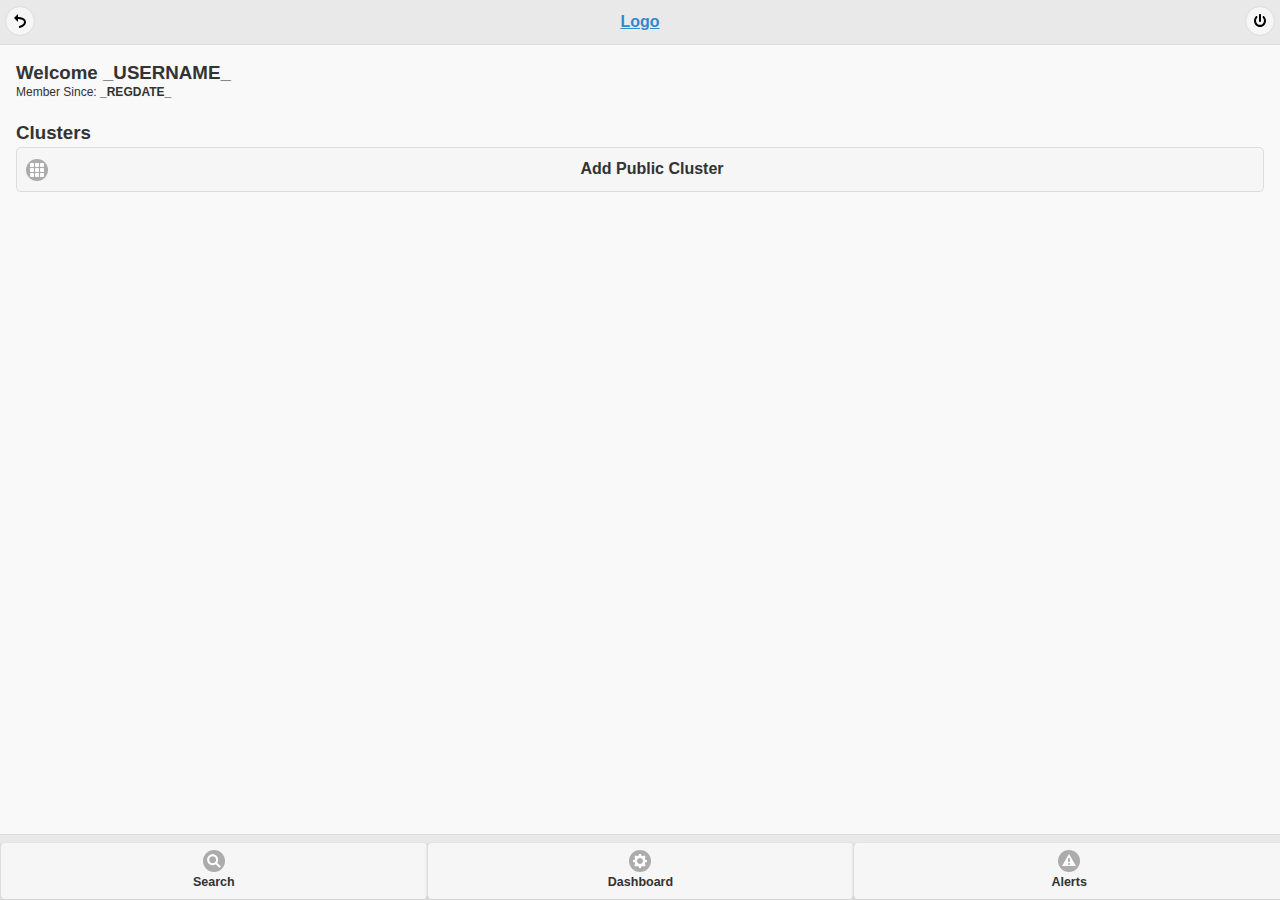
<file: index.html>
﻿<!DOCTYPE html>

<html>
	<head>
		<meta charset="utf-8">
		<meta name="viewport" content="width=device-width, initial-scale=1">
		<title>PhoneGap Template</title>
		<link rel="shortcut icon" href="favicon.ico">
		<link rel="stylesheet" href="css/themes/default/jquery.mobile-1.4.5.min.css?v=1">
		<link rel="stylesheet" href="_assets/css/jqm-demos.css?v=1">
		<script src="js/jquery.js?v=1"></script>
		<script src="_assets/js/index.js?v=1"></script>
		<script src="js/jquery.mobile-1.4.5.min.js?v=1"></script>
		<script type="text/javascript" charset="utf-8" src="cordova.js"></script>
		<script type="text/javascript" charset="utf-8" src="js/login.js"></script>

		<script type="text/javascript" charset="utf-8">
			// Wait for device API libraries to load
			document.addEventListener("deviceready", onDeviceReady, false);

			// device APIs are available
			function onDeviceReady() {
				// Check login first
				checkLogin();
				
				// replace all template text with user's info
				replaceAll();
			}

		</script>
	</head>
	<body>

		<div data-role="header" class="jqm-header" data-position="fixed" data-tap-toggle="false">
			<h2><a href="./index.html">Logo</a></h2>
			<a data-rel="back" href="#" data-ajax="false" class=" ui-btn ui-btn-icon-notext ui-corner-all ui-icon-back ui-nodisc-icon ui-alt-icon ui-btn-left">Search</a>
			<a href="./login.html" data-ajax="false" class="ui-btn ui-btn-icon-notext ui-corner-all ui-icon-power ui-nodisc-icon ui-alt-icon ui-btn-right">Members</a>
		</div>

		<!-- /header -->
		<div role="main" class="ui-content jqm-content" style="margin-top:-40px;">
			<h3 style="margin-bottom: 14px; margin-top: 40px;">Welcome _USERNAME_</h3>

			<p style="font-size:12px; margin-top:-14px;">
				Member Since: <strong>_REGDATE_</strong>
			</p>

			<h3 style="margin-bottom: -6px; margin-top: 20px;">Clusters</h3>
			<div data-role="controlgroup">
				<a href="#PublicCluster" data-rel="popup" data-position-to="window" data-role="button" data-icon="grid" data-iconshadow="false">Add Public Cluster</a>

				<div data-role="popup" id="PublicCluster" data-overlay-theme="a" data-theme="a" style="max-width:400px;" class="ui-corner-all">
					<div data-role="header" data-theme="a" class="ui-corner-top">
						<h1>New Cluster</h1>
					</div>
					<div role="main" class="ui-corner-bottom ui-content">
						<h3 class="ui-title">Add a Public Cluster</h3>
						<p>
							Public clusters are open membership and tend to be based on a geographic location or industry.  They are great for networking professionals to pass industry information and leads.
						</p>
						<p>
							Your contact list is not searchable by other members of a public cluster.  They do, however, have an open enrollment policy.  This is the place for newbies to start working with pluggs to make friends in the industry &amp; generate some sales.
						</p>
						<a href="#" data-role="button" data-inline="true" data-rel="back" data-theme="a">Cancel</a>
						<a href="./add_group.php?public" data-role="button" data-inline="true" data-theme="b">Get Started</a>
					</div>
				</div>
			</div>
		</div>

		<!-- /content -->

		<div data-role="footer" data-position="fixed" class="jqm-footer" data-tap-toggle="false" data-ajax="false">
			<div data-role="navbar">
				<ul>
					<li style="padding-top:8px;">
						<a href="/pluggs/master_search.php?search_all" class="ui-btn ui-icon-search ui-btn-icon-top ui-shadow ui-corner-all">Search</a>
					</li>
					<li style="padding-top:8px;">
						<a href="/pluggs/dashboard.php" class="ui-btn ui-icon-gear ui-btn-icon-top ui-shadow ui-corner-all">Dashboard</a>
					</li>
					<li style="padding-top:8px;">
						<a href="/pluggs/alerts.php" class="ui-btn ui-icon-alert ui-btn-icon-top ui-shadow ui-corner-all" >Alerts</a>
					</li>
				</ul>
			</div>
		</div>

		<!-- /footer -->
	</body>
</html>
</file>
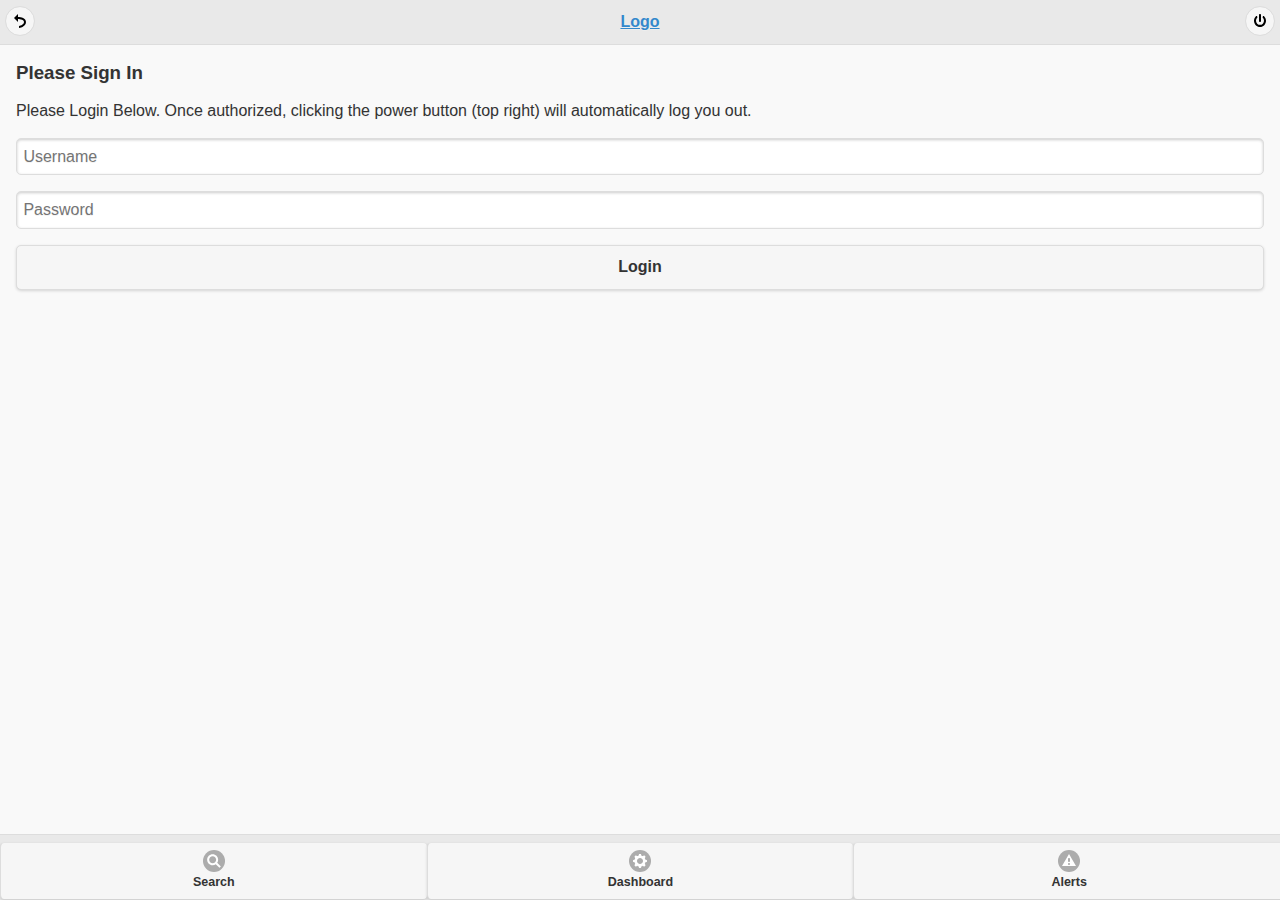
<file: login.html>
<!DOCTYPE html>

<html>
	<head>
		<meta charset="utf-8">
		<meta name="viewport" content="width=device-width, initial-scale=1">
		<title>PhoneGap Template</title>
		<link rel="shortcut icon" href="favicon.ico">
		<link rel="stylesheet" href="css/themes/default/jquery.mobile-1.4.5.min.css?v=1">
		<link rel="stylesheet" href="_assets/css/jqm-demos.css?v=1">
		<script src="js/jquery.js?v=1"></script>
		<script src="_assets/js/index.js?v=1"></script>
		<script src="js/jquery.mobile-1.4.5.min.js?v=1"></script>
		<script type="text/javascript" charset="utf-8" src="cordova.js"></script>
    	<script type="text/javascript" charset="utf-8" src="js/login.js"></script>
	</head>
	<body>

		<div data-role="header" class="jqm-header" data-position="fixed" data-tap-toggle="false">
			<h2><a href="./index.html">Logo</a></h2>
			<a data-rel="back" href="#" data-ajax="false" class=" ui-btn ui-btn-icon-notext ui-corner-all ui-icon-back ui-nodisc-icon ui-alt-icon ui-btn-left">Search</a>
			<a href="./login.html" data-ajax="false" class="ui-btn ui-btn-icon-notext ui-corner-all ui-icon-power ui-nodisc-icon ui-alt-icon ui-btn-right">Members</a>
		</div>
		
		<!-- /header -->

		<div role="main" class="ui-content jqm-content" style="margin-top:-40px;">
			<h3 style="margin-bottom: 14px; margin-top: 40px;">Please Sign In</h3>
			<p>Please Login Below.  Once authorized, clicking the power button (top right) will automatically log you out.</p>
				<form id="loginForm">
					<div data-role="fieldcontain" class="ui-hide-label">
						<label for="username">Username:</label>
						<input type="text" name="username" id="username" value="" placeholder="Username" />
					</div>

					<div data-role="fieldcontain" class="ui-hide-label">
						<label for="password">Password:</label>
						<input type="password" name="password" id="password" value="" placeholder="Password" />
					</div>

					<input id="postdata" type="button" value="Login" />
				</form>
			</div>
		</div>
		
		<!-- /content -->

		<div data-role="footer" data-position="fixed" class="jqm-footer" data-tap-toggle="false" data-ajax="false">
			<div data-role="navbar">
				<ul>
					<li style="padding-top:8px;">
						<a href="/pluggs/master_search.php?search_all" class="ui-btn ui-icon-search ui-btn-icon-top ui-shadow ui-corner-all">Search</a>
					</li>
					<li style="padding-top:8px;">
						<a href="/pluggs/dashboard.php" class="ui-btn ui-icon-gear ui-btn-icon-top ui-shadow ui-corner-all">Dashboard</a>
					</li>
					<li style="padding-top:8px;">
						<a href="/pluggs/alerts.php" class="ui-btn ui-icon-alert ui-btn-icon-top ui-shadow ui-corner-all" >Alerts</a>
					</li>
				</ul>
			</div>
		</div>
		
		<!-- /footer -->
	</body>
</html>
<script>
        window.localStorage.removeItem("userHash");
        window.localStorage.removeItem("userName");
        window.localStorage.removeItem("userId");
        window.localStorage.removeItem("regDate");
        
		$("#postdata").click(function() {
			var u = document.getElementById("username").value ;
			var p = document.getElementById("password").value ;
			$.ajax({
				url : "http://50.57.87.125/pluggs/static_login.php",
				dataType : "jsonp",
				jsonp : "mycallback",
				data : "username="+u+"&password="+p+"",
				success : function(data) {
					if (data.userHash) {
        				window.localStorage.setItem("userHash", data.userHash);
        				window.localStorage.setItem("userName", data.userName);
        				window.localStorage.setItem("userId", data.userId);
        				window.localStorage.setItem("regDate", data.regDate);
						window.location = 'index.html' ;
					} else {
						alert('Error: '+data.err);
					}
				}
			});

		});
</script>
</file>
<file: _assets/css/jqm-demos.css>
/* JQM Demos custom CSS */

/* Header */
.jqm-demos .jqm-header {
	background: #fff;
	border-top: 4px solid #3eb249;
	border-bottom-color: #eee;
}
.jqm-demos .jqm-header h2 {
	padding: .4em 0 .1em;
	margin: 0 3em;
}
.jqm-demos .jqm-header h2 a {
	display: inline-block;
	text-decoration: none;
	min-height: 40px;
}
.jqm-demos .jqm-header h2 img {
	display: block;
	width: 140px;
	height: auto;
}
.jqm-demos .jqm-header h2 > img {
	display: inline-block;
}
.jqm-demos .jqm-header p {
	position: absolute;
	bottom: -2em;
	left: 1em;
	margin: 0;
	color: #666;
	font-family: 'Open Sans', sans-serif;
	font-weight: 300;
	text-transform: uppercase;
}
.jqm-demos .jqm-header .ui-btn {
	width: 2em;
	height: 2em;
	background: none;
	border: 0;
	top: 50%;
	margin-top: -1em;
	-webkit-border-radius: .3125em;
	border-radius: .3125em;
	opacity: .4;
	filter: Alpha(Opacity=40);
}

/* Footer */
.jqm-demos .jqm-footer.ui-footer {
	bottom: 0;
	padding-bottom: 0;
}
.jqm-demos .jqm-footer {
	border-top: 1px solid #3eb249;
}
.jqm-demos .jqm-footer p {
	font-size: .8em;
	color: #999;
	font-family: 'Open Sans', sans-serif;
	font-weight: 300;
	margin: 0 1.25em 1.25em;
}
.jqm-demos .jqm-footer p:first-child {
	font-size: 1em;
	color: #666;
	font-weight: 400;
	margin: 1em 1em .75em;
}

/* Content */
.jqm-demos .jqm-content {
	padding-top: 3em;
}
.jqm-demos .jqm-content > h1,
.jqm-demos .jqm-content > h2,
.jqm-demos .jqm-content > h3,
.jqm-demos .jqm-content > p,
.jqm-demos .jqm-content > ul li,
.jqm-demos .jqm-content > a {
	font-family: 'Open Sans', sans-serif;
	font-weight: 300;
}
.jqm-demos .jqm-content > h1 {
	font-size: 2.4em;
	margin: 0 0 .625em;
}
.jqm-demos .jqm-content > h2 {
	color: #3eb249;
	background-color: transparent;
	border-bottom: 1px solid #ddd;
	font-size: 1.6em;
	padding-bottom: .2em;
	margin: 0 0 .7375em;
}
.jqm-demos .jqm-content > h3 {
	color: #3eb249;
	background-color: transparent;
	font-size: 1.4em;
	margin: 0 0 1em;
}
.jqm-demos .jqm-content > p {
	font-size: 1.2em;
	line-height: 1.5;
}
.jqm-demos .jqm-content > ul:not(.jqm-list) li {
	font-size: 1.2em;
	line-height: 1.5;
}
.jqm-demos .jqm-content > p {
	margin: 0 0 1.25em;
}
.jqm-demos .jqm-content > ul,
.jqm-demos .jqm-content > ol {
	padding-left: 1.3em;
}
.jqm-demos .jqm-content > .ui-listview {
	padding-left: 0;
}
.jqm-demos .jqm-content > a,
.jqm-demos .jqm-content > p a,
.jqm-demos .jqm-content > ul:not(.jqm-list) li a {
	font-weight: 400;
	text-decoration: none;
}
.jqm-demos .jqm-content strong {
	font-weight: 700;
}
.jqm-demos .jqm-content > p strong {
	font-weight: 400;
}

/* Homepage */
.jqm-home > .jqm-content > img {
	width: 400px;
	max-width: 100%;
	display: block;
	margin: 2.5em 0;
}
.jqm-home .ui-grid-a {
	margin: 2.5em -.5em -.5em;
}
.jqm-block-content {
	margin: .5em;
	padding: 1em;
	/* background: #fff; */
	border: 1px solid #eee;
	-webkit-border-radius: .3125em;
	border-radius: .3125em;
	font-family: 'Open Sans', sans-serif;
}
.jqm-block-content h3 {
	font-size: 1.2em;
	font-weight: 300;
	color: #3eb249;
	border-bottom: 1px solid #ddd;
	padding-bottom: .25em;
	margin: 0 0 .5em;
}
.jqm-block-content p {
	font-size: 1.1em;
	font-weight: 300;
	line-height: 1.4;
	margin: .7em 0;
}
.jqm-block-content p:last-child {
	margin-bottom: 0;
}
.jqm-block-content a:link {
	font-weight: 300;
	text-decoration: none;
}

/* Code */
.jqm-content pre,
.jqm-content code {
	font-family: "Consolas", "Bitstream Vera Sans Mono", "Courier New", Courier, monospace;
	background: #e5e5e5;
	background: rgba(0,0,0,.05);
	padding: 0 .125em;
}
.jqm-content pre {
	padding: 0 1em 1.2em;
	white-space: pre-wrap;
}
.jqm-content pre > code {
	padding: 0;
	background: none;
	font-size: .9em;
}

/* Lists */
.jqm-demos .jqm-search .jqm-list {
	margin: 0 -1em 1em;
}
.jqm-demos .jqm-list .ui-btn,
.jqm-demos .jqm-list .ui-btn:visited,
.jqm-demos .jqm-list .ui-li-divider {
	font-family: 'Open Sans', sans-serif;
	font-weight: 300;
	text-shadow: none !important;
}
.jqm-demos .jqm-list .ui-btn:hover,
.jqm-demos .jqm-list .ui-btn:active {
	color: #3388cc;
}
.jqm-demos .jqm-list .ui-btn.ui-btn-active {
	color: #fff;
}
.jqm-demos .jqm-list .ui-li-divider {
	color: #3eb249;
}

/* Navmenu */
.jqm-navmenu-panel .ui-listview > li .ui-collapsible-heading {
	margin: 0;
}
.jqm-navmenu-panel .ui-collapsible.ui-li-static {
	padding: 0;
	border: none !important;
}
.jqm-navmenu-panel .ui-collapsible + li > .ui-btn,
.jqm-navmenu-panel .ui-collapsible + .ui-collapsible > .ui-collapsible-heading > .ui-btn,
.jqm-navmenu-panel .ui-panel-inner > .ui-listview > li.ui-first-child .ui-btn {
	border-top: none !important;
}
.jqm-navmenu-panel .ui-listview .ui-listview .ui-btn {
	padding-left: 1.5em;
	color: #999;
}
.jqm-navmenu-panel .ui-listview .ui-listview .ui-btn.ui-btn-active {
	color: #fff;
}
.jqm-navmenu-panel .ui-btn:after {
	opacity: .4;
	filter: Alpha(Opacity=40);
}
.jqm-demos .jqm-navmenu-panel.jqm-panel-page-nav {
	display: none;
	position: absolute;
	top: 178px;
	left: 12px;
}
.jqm-demos .jqm-navmenu-panel.jqm-panel-page-nav ul li:first-child a{
	border-top: none;
}
/* Search */
.jqm-search-panel .ui-panel-inner {
	padding-top: 0;
}
.jqm-search-panel .ui-input-search {
	margin: 1em 0;
}
.jqm-search-panel .ui-input-search.ui-focus {
	-webkit-box-shadow: inset 0 1px 3px rgba(0,0,0,.2);
	-moz-box-shadow: inset 0 1px 3px rgba(0,0,0,.2);
	box-shadow: inset 0 1px 3px rgba(0,0,0,.2);
}
.jqm-list .jqm-search-results-keywords {
    padding: .46857em 0 0;
    font-size: .8em;
    font-weight: 300;
    color: #999;
    display: block;
	text-overflow: ellipsis;
	overflow: hidden;
	white-space: nowrap;
}
.ui-btn-active .jqm-search-results-keywords {
    color: #fff;
}
.jqm-search-results-highlight {
    color: #3388cc;
    font-weight: 400;
}
.ui-btn-active .jqm-search-results-highlight {
    color: #fff;
    font-weight: 300;
}

/* Quick links */
.jqm-demos .jqm-content .jqm-deeplink {
	display: block;
	color: #999;
	font-weight: 300;
	border-top: 1px solid #eee;
	text-align: right;
	padding-top: .2em;
	margin: 0 0 1.5em;
}
.jqm-demos .jqm-content .jqm-deeplink:after {
	content: "";
	display: block;
	float: right;
	margin: .1em 0 0 .5em;
	width: 1em;
	height: 1em;
	background-position: center center;
	background-repeat: no-repeat;
	opacity: .4;
	filter: Alpha(Opacity=40);
}

/* View source links */
.jqm-demos .jqm-content .jqm-view-source-link,
.jqm-demos .jqm-content .jqm-view-source-link:visited,
.jqm-demos .jqm-content .jqm-view-source-link:hover,
.jqm-demos .jqm-content .jqm-view-source-link:active {
	color: #3eb249;
	font-family: 'Open Sans', sans-serif;
	font-weight: 400;
	margin: 2em 0 1.5em 1em;
}
.jqm-demos .jqm-content .jqm-view-source-link.ui-btn-active:link {
	color: #fff;
}

@media (min-width: 60em) {
	.jqm-demos .jqm-header h2 {
		padding: 1em 0 .7em;
		margin: 0 1em 0 3%;
		text-align: left;
	}
	.jqm-demos .jqm-header h2 img {
		width: 275px;
		height: 78px;
	}
	.jqm-demos .jqm-header p {
		bottom: auto;
		left: auto;
		top: 50%;
		right: 15%;
		font-size: 1.2em;
		margin-top: -.625em;
	}
	.jqm-demos .jqm-navmenu-link {
		display: none;
	}
	.jqm-demos .jqm-search-link {
		right: 3%;
	}
	.jqm-demos .jqm-footer p {
		float: right;
		margin: 1.5em 3% 1.5em 1.5em;
	}
	.jqm-demos .jqm-footer p:first-child {
		float: left;
		margin: 1.25em 1.25em 1.25em 3%;
	}
	.jqm-demos .jqm-navmenu-panel {
		visibility: visible;
		position: relative;
		left: 0;
		clip: initial;
		float: left;
		width: 25%;
		background: none;
		-webkit-transition: none !important;
		-moz-transition: none !important;
		transition: none !important;
		-webkit-transform: none !important;
		-moz-transform: none !important;
		transform: none !important;
		-webkit-box-shadow: none;
		-moz-box-shadow: none;
		box-shadow: none;
	}
	.jqm-demos.jqm-panel-page .jqm-navmenu-panel {
		display: none;
	}
	html .jqm-demos.jqm-panel-page .jqm-navmenu-panel.jqm-panel-page-nav {
		display: block;
	}
	.jqm-demos .jqm-navmenu-panel .ui-panel-inner {
		margin-top: 3em;
		margin-bottom: 3em;
	}
	.jqm-demos .jqm-content {
		width: 67%;
		padding-top: 2em;
		padding-left: 5%;
		padding-right: 3%;
		float: right;
	}
    .jqm-demos .jqm-content.jqm-fullwidth {
		width: auto;
		padding-left: 15%;
		padding-right: 15%;
		float: none;
	}
	.jqm-navmenu-panel .ui-listview .ui-btn {
		padding-left: 12.5%;
	}
	.jqm-navmenu-panel .ui-listview .ui-listview .ui-btn {
		padding-left: 15%;
	}
	.jqm-navmenu-panel .ui-collapsible,
	.jqm-navmenu-panel .ui-collapsible-content,
	.jqm-navmenu-panel .ui-btn {
		background: none !important;
		border-color: #ddd !important;
	}
	.jqm-navmenu-panel .ui-btn.ui-btn-active {
		color: #3388cc !important;
	}
	.jqm-navmenu-panel .ui-btn::after {
		opacity: 0;
		-webkit-transition: opacity 500ms ease;
		-moz-transition: opacity 500ms ease;
		transition: opacity 500ms ease;
	}
	.jqm-navmenu-panel .ui-btn:hover::after {
		opacity: .4;
	}
	.jqm-search-panel {
		width: 26em;
		right: -26em;
		z-index: 1003; /* Puts the panel on top of the dismiss modal which is not adjusted to custom width */
	}
	.jqm-search-panel.ui-panel-animate.ui-panel-position-right {
		-webkit-transform: translate3d(26em,0,0);
		-moz-transform: translate3d(26em,0,0);
		transform: translate3d(26em,0,0);
	}
	.ui-panel-dismiss-open.ui-panel-dismiss-position-right {
		left: -17em;
		right: 17em;
	}
}
@media (min-width: 35em) {
	.jqm-block-content {
		min-height: 12em;
	}
}

/* View source popup */
#jqm-view-source-popup.ui-popup-container {
	width: 90%;
	max-width: 1500px;
}
.jqm-view-source .ui-collapsible-set {
	margin: 0;
}
.jqm-view-source .ui-collapsible-heading .ui-btn {
	font-family: 'Open Sans', sans-serif;
	font-weight: 400;
}
.jqm-view-source .ui-collapsible-heading .ui-btn-inner {
	padding: .4em;
}
.jqm-view-source .ui-collapsible-content {
	padding: 0;
	overflow: auto;
}
.jqm-view-source .ui-collapsible-content .phpStatus {
	padding: 1em;
}
.jqm-view-source .ui-collapsible-content > div,
.jqm-view-source .ui-collapsible-content .syntaxhighlighter {
	border-bottom-right-radius: inherit;
	border-bottom-left-radius: inherit;
}
.jqm-view-source .ui-collapsible-content::-webkit-scrollbar {
    width: 5px;
}
.jqm-view-source .ui-collapsible-content::-webkit-scrollbar-track {
    background: transparent;
}
.jqm-view-source .ui-collapsible-content::-webkit-scrollbar-thumb {
	background: #435A5F;
	border: solid #222;
	border-width: 12px 2px 12px 0;
	border-bottom-right-radius: 5px;
}
.jqm-view-source .ui-collapsible-content td.code .container > textarea {
	resize: none;
}

/* Button C - HTML */
.jqm-view-source .ui-btn.ui-btn-c,
.jqm-view-source .ui-btn.ui-btn-c:visited,
.jqm-view-source .ui-btn.ui-btn-c:hover,
.jqm-view-source .ui-btn.ui-btn-c:active,
.jqm-view-source .ui-btn.ui-btn-c.ui-btn-active {
	background: #005aff;
	border-color: #0033cc;
	color: #fff;
	text-shadow: 0 1px 0 #0033cc;
}
/* Button D - PHP */
.jqm-view-source .ui-btn.ui-btn-d,
.jqm-view-source .ui-btn.ui-btn-d:visited,
.jqm-view-source .ui-btn.ui-btn-d:hover,
.jqm-view-source .ui-btn.ui-btn-d:active,
.jqm-view-source .ui-btn.ui-btn-d.ui-btn-active {
	background: #ed1c24;
	border-color: #ff0000;
	color: #fff;
	text-shadow: 0 1px 0 #ff0000;
}
/* Button E - JS */
.jqm-view-source .ui-btn.ui-btn-e,
.jqm-view-source .ui-btn.ui-btn-e:visited,
.jqm-view-source .ui-btn.ui-btn-e:hover,
.jqm-view-source .ui-btn.ui-btn-e:active,
.jqm-view-source .ui-btn.ui-btn-e.ui-btn-active {
	background: #3EB249;
	border-color: #108040;
	color: #fff;
	text-shadow: 0 1px 0 #108040;
}
/* Button F - CSS */
.jqm-view-source .ui-btn.ui-btn-f,
.jqm-view-source .ui-btn.ui-btn-f:visited,
.jqm-view-source .ui-btn.ui-btn-f:hover,
.jqm-view-source .ui-btn.ui-btn-f:active,
.jqm-view-source .ui-btn.ui-btn-f.ui-btn-active {
	background: #ec008c;
	border-color: #cc0099;
	color: #fff;
	text-shadow: 0 1px 0 #cc0099;
}

/**
 * SyntaxHighlighter
 * http://alexgorbatchev.com/SyntaxHighlighter
 *
 * SyntaxHighlighter is donationware. If you are using it, please donate.
 * http://alexgorbatchev.com/SyntaxHighlighter/donate.html
 *
 * @version
 * 3.0.83 (July 02 2010)
 *
 * @copyright
 * Copyright (C) 2004-2010 Alex Gorbatchev.
 *
 * @license
 * Dual licensed under the MIT and GPL licenses.
 */
.syntaxhighlighter a,
.syntaxhighlighter div,
.syntaxhighlighter code,
.syntaxhighlighter table,
.syntaxhighlighter table td,
.syntaxhighlighter table tr,
.syntaxhighlighter table tbody,
.syntaxhighlighter table thead,
.syntaxhighlighter table caption,
.syntaxhighlighter textarea {
	background: none;
	border: 0;
	bottom: auto;
	float: none;
	left: auto;
	height: auto;
	line-height: 18px;
	margin: 0;
	outline: 0;
	overflow: visible;
	padding: 0;
	position: static;
	right: auto;
	text-align: left;
	top: auto;
	vertical-align: baseline;
	width: auto;
	box-sizing: content-box;
	font-family: "Consolas", "Bitstream Vera Sans Mono", "Courier New", Courier, monospace;
	font-weight: normal;
	font-style: normal;
	font-size: 14px;
	min-height: inherit;
	min-height: auto;
}
.syntaxhighlighter {
	width: auto;
	margin: 0;
	padding: 1em 0;
	position: relative;
	overflow: auto;
	font-size: 13px;
}
.syntaxhighlighter.source {
	overflow: hidden;
}
.syntaxhighlighter .bold {
	font-weight: bold;
}
.syntaxhighlighter .italic {
	font-style: italic;
}
.syntaxhighlighter .line {
	white-space: pre;
	white-space: pre-wrap;
}
.syntaxhighlighter table {
	width: 100%;
}
.syntaxhighlighter table caption {
	text-align: left;
	padding: .5em 0 0.5em 1em;
}
.syntaxhighlighter table td.code {
	width: 100%;
}
.syntaxhighlighter table td.code .container {
	position: relative;
}
.syntaxhighlighter table td.code .container textarea {
	box-sizing: border-box;
	position: absolute;
	left: 0;
	top: 0;
	width: 100%;
	height: 100%;
	border: none;
	background: white;
	padding-left: 1em;
	overflow: hidden;
	white-space: pre;
}
.syntaxhighlighter table td.gutter .line {
	text-align: right;
	padding: 0 0.5em 0 1em;
}
.syntaxhighlighter table td.code .line {
	padding: 0 1em;
}
.syntaxhighlighter.show {
	display: block;
}
.syntaxhighlighter.collapsed table {
	display: none;
}
.syntaxhighlighter .line.alt1 {
	background-color: transparent;
}
.syntaxhighlighter .line.alt2 {
	background-color: transparent;
}
.syntaxhighlighter .line.highlighted.alt1, .syntaxhighlighter .line.highlighted.alt2 {
	background-color: #253e5a;
}
.syntaxhighlighter .line.highlighted.number {
	color: #38566f;
}
.syntaxhighlighter table caption {
	color: #d1edff;
}
.syntaxhighlighter .gutter {
	color: #afafaf;
}
.syntaxhighlighter .gutter .line {
	border-right: 3px solid #435a5f;
}
.syntaxhighlighter .gutter .line.highlighted {
	background-color: #435a5f;
	color: #0f192a;
}
.syntaxhighlighter.collapsed {
	overflow: visible;
}
.syntaxhighlighter .plain, .syntaxhighlighter .plain a {
	color: #eee;
}
.syntaxhighlighter .comments, .syntaxhighlighter .comments a {
	color: #5ba1cf;
}
.syntaxhighlighter .string {
	color: #98da31;
}
.syntaxhighlighter .string a {
	color: #1dc116;
}
.syntaxhighlighter .keyword {
	color: #ffae00;
}
.syntaxhighlighter .preprocessor {
	color: #8aa6c1;
}
.syntaxhighlighter .variable {
	color: #ffaa3e;
}
.syntaxhighlighter .value {
	color: #f7e741;
}
.syntaxhighlighter .functions {
	color: #ffaa3e;
}
.syntaxhighlighter .constants {
	color: #e0e8ff;
}
.syntaxhighlighter .script {
	font-weight: bold;
	color: #b43d3d;
	background-color: none;
}
.syntaxhighlighter .color1 {
	color: #8df;
}
.syntaxhighlighter .color1 a {
	color: #f8bb00;
}
.syntaxhighlighter .color2, .syntaxhighlighter .color2 a {
	color: white;
}
.syntaxhighlighter .color3, .syntaxhighlighter .color3 a {
	color: #ffaa3e;
}
.syntaxhighlighter table td.code {
	cursor: text;
}
.syntaxhighlighter table td.code .container textarea {
	background: #eee;
	white-space: pre;
	white-space: pre-wrap;
}
.syntaxhighlighter ::-moz-selection {
	background-color: #3399ff;
	color: #fff;
	text-shadow: none;
}
.syntaxhighlighter ::-webkit-selection {
	background-color: #3399ff;
	color: #fff;
	text-shadow: none;
}
.syntaxhighlighter ::selection {
	background-color: #3399ff;
	color: #fff;
	text-shadow: none;
}















.numberCircle {
    border-radius: 20%;
    behavior: url(PIE.htc); /* remove if you don't care about IE8 */

    width: 10px;
    height: 10px;
    padding: 6px;
    
    background: #42ae47;
    border: 1px solid #999999;
    color: #f9f9f9;
    text-align: center;
    
    font: 10px Arial, sans-serif;
    font-weight: 200;
}

@font-face {
  font-family: 'Open Sans';
  font-style: normal;
  font-weight: 300;
  src: local('Open Sans Light'), local('OpenSans-Light'), url(http://fonts.gstatic.com/s/opensans/v10/DXI1ORHCpsQm3Vp6mXoaTegdm0LZdjqr5-oayXSOefg.woff2) format('woff2'), url(http://fonts.gstatic.com/s/opensans/v10/DXI1ORHCpsQm3Vp6mXoaTXhCUOGz7vYGh680lGh-uXM.woff) format('woff');
}
@font-face {
  font-family: 'Open Sans';
  font-style: normal;
  font-weight: 400;
  src: local('Open Sans'), local('OpenSans'), url(http://fonts.gstatic.com/s/opensans/v10/cJZKeOuBrn4kERxqtaUH3VtXRa8TVwTICgirnJhmVJw.woff2) format('woff2'), url(http://fonts.gstatic.com/s/opensans/v10/cJZKeOuBrn4kERxqtaUH3T8E0i7KZn-EPnyo3HZu7kw.woff) format('woff');
}
@font-face {
  font-family: 'Open Sans';
  font-style: normal;
  font-weight: 700;
  src: local('Open Sans Bold'), local('OpenSans-Bold'), url(http://fonts.gstatic.com/s/opensans/v10/k3k702ZOKiLJc3WVjuplzOgdm0LZdjqr5-oayXSOefg.woff2) format('woff2'), url(http://fonts.gstatic.com/s/opensans/v10/k3k702ZOKiLJc3WVjuplzHhCUOGz7vYGh680lGh-uXM.woff) format('woff');
}

li.left {
	-webkit-transition: -webkit-transform 250ms ease;
	-webkit-transform: translateX(-100%);
	-moz-transition: -moz-transform 250ms ease;
	-moz-transform: translateX(-100%);
	-o-transition: -o-transform 250ms ease;
	-o-transform: translateX(-100%);
	transition: transform 250ms ease;
	transform: translateX(-100%);
}
/* Right transition */
li.right {
	-webkit-transition: -webkit-transform 250ms ease;
	-webkit-transform: translateX(100%);
	-moz-transition: -moz-transform 250ms ease;
	-moz-transform: translateX(100%);
	-o-transition: -o-transform 250ms ease;
	-o-transform: translateX(100%);
	transition: transform 250ms ease;
	transform: translateX(100%);
}
/* Border bottom for the previous button during the transition*/
li.left a.ui-btn,
li.right a.ui-btn {
	border-top-width: 0;
	border-left-width: 1px;
	border-right-width: 1px;
}
li a.ui-btn.border-bottom {
	border-bottom-width: 1px;
}
/* Hide the delete button on touch devices */
ul.touch li.ui-li-has-alt a.delete {
	display: none;
}
ul.touch li.ui-li-has-alt a.ui-btn {
	margin-right:0;
}
/* Styling for the popup */
#confirm p {
	text-align: center;
	font-size: inherit;
	margin-bottom: .75em;
}

 
/* Left transition */
li.ui-li.left {
    -webkit-transition: -webkit-transform 250ms ease;
    -webkit-transform: translateX(-100%);
    -moz-transition: -moz-transform 250ms ease;
    -moz-transform: translateX(-100%);
    -o-transition: -o-transform 250ms ease;
    -o-transform: translateX(-100%);
    transition: transform 250ms ease;
    transform: translateX(-100%);
    border-top-width: 0; /* We switch to border bottom on previous list item */
    border-right-width: 1px;
}
/* Right transition */
li.ui-li.right {
    -webkit-transition: -webkit-transform 250ms ease;
    -webkit-transform: translateX(100%);
    -moz-transition: -moz-transform 250ms ease;
    -moz-transform: translateX(100%);
    -o-transition: -o-transform 250ms ease;
    -o-transform: translateX(100%);
    transition: transform 250ms ease;
    transform: translateX(100%);
    border-top-width: 0; /* We switch to border bottom on previous list item */
    border-left-width: 1px;
}
/* Border bottom for the previous list item during the transition*/
li.ui-li.border {
    border-bottom-width: 1px;
}
/* Hide the delete button on touch devices */
.touch .delete {
    display: none;
}
.touch .ui-link-inherit {
    padding-right: 15px !important;
}
/* Custom styling for the popup */
#confirm {
    border: 1px solid;
    border-color: #044062; /* Fallback for older browsers */
    border-color: rgba(4,64,98,.4);
    background: #456f9a; /* Fallback for older browsers */
    background: rgba(69,111,154,.8);
    -moz-box-shadow: 0 2px 6px rgba(69,111,154,.5), inset 0 1px rgba(255,255,255,.3), inset 0 6px rgba(255,255,255,.1), inset 0 10px 20px rgba(255,255,255,.25), inset 0 -15px 30px rgba(69,111,154,.3);
    -webkit-box-shadow: 0 2px 6px rgba(69,111,154,.5), inset 0 1px rgba(255,255,255,.3), inset 0 6px rgba(255,255,255,.1), inset 0 10px 20px rgba(255,255,255,.25), inset 0 -15px 30px rgba(69,111,154,.3);
    box-shadow: 0 2px 6px rgba(69,111,154,.5), inset 0 1px rgba(255,255,255,.3), inset 0 6px rgba(255,255,255,.1), inset 0 10px 20px rgba(255,255,255,.25), inset 0 -15px 30px rgba(69,111,154,.3);
    max-width: 250px;
}
#confirm p {
    color: #fff;
    text-shadow: 0 1px 1px rgba(0,0,0,.6);
    margin-bottom: .75em;
}
/* Make the buttons inherit the popup border-radius (.ui-corner-all) */
#confirm div, #confirm .ui-btn-corner-all {
    -webkit-border-radius: inherit;
    border-radius: inherit;
}
#confirm #cancel {
    background-image: none;
}
#confirm .topic.ui-li-desc {
    font-size: inherit; /* The cloned topic will have class ui-li-desc so we negate the font-size settings of this class */
    text-align: center;
}
</file>
